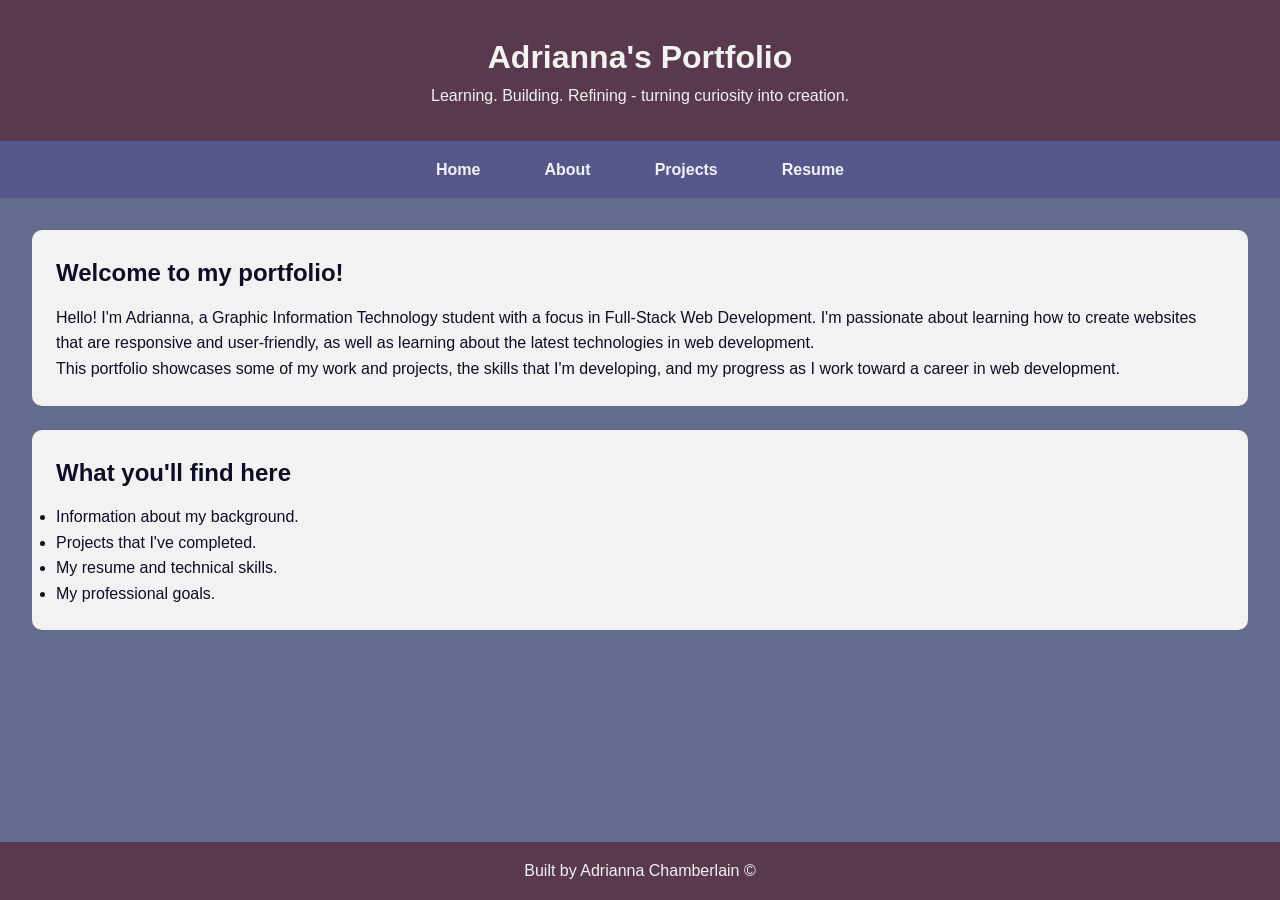
<file: index.html>
<!DOCTYPE html>
<html lang="en">
<head>
    <meta charset="UTF-8">
    <meta name="viewport" content="width=device-width, initial-scale=1.0">
    <link rel="stylesheet" href="styles.css">
    <title>Adrianna's Portfolio</title>
</head>
<body>
   <header>
     <h1>Adrianna's Portfolio</h1>
     <p>Learning. Building. Refining - turning curiosity into creation.</p>
   </header>
   <nav>
        <ul>
            <li><a href="index.html">Home</a></li>
            <li><a href="about.html">About</a></li>
            <li><a href="projects.html">Projects</a></li>
            <li><a href="resume.html">Resume</a></li>
        </ul>
   </nav>
   <main>
     <section>   
          <h2>Welcome to my portfolio!</h2>
          <p>Hello! I'm Adrianna, a Graphic Information Technology student with a focus in Full-Stack Web Development. I'm passionate about learning how to create websites that are responsive and user-friendly, as well as learning about the latest technologies in web development.</p>
          <p>This portfolio showcases some of my work and projects, the skills that I'm developing, and my progress as I work toward a career in web development.</p>
     </section>

     <section>
          <h2>What you'll find here</h2>
          <ul>
               <li>Information about my background.</li>
               <li>Projects that I've completed.</li>
               <li>My resume and technical skills.</li>
               <li>My professional goals.</li>
          </ul>
     </section>
   </main>
   <footer>
        <p>Built by Adrianna Chamberlain &copy;</p>
   </footer>
</body>
</html>
</file>
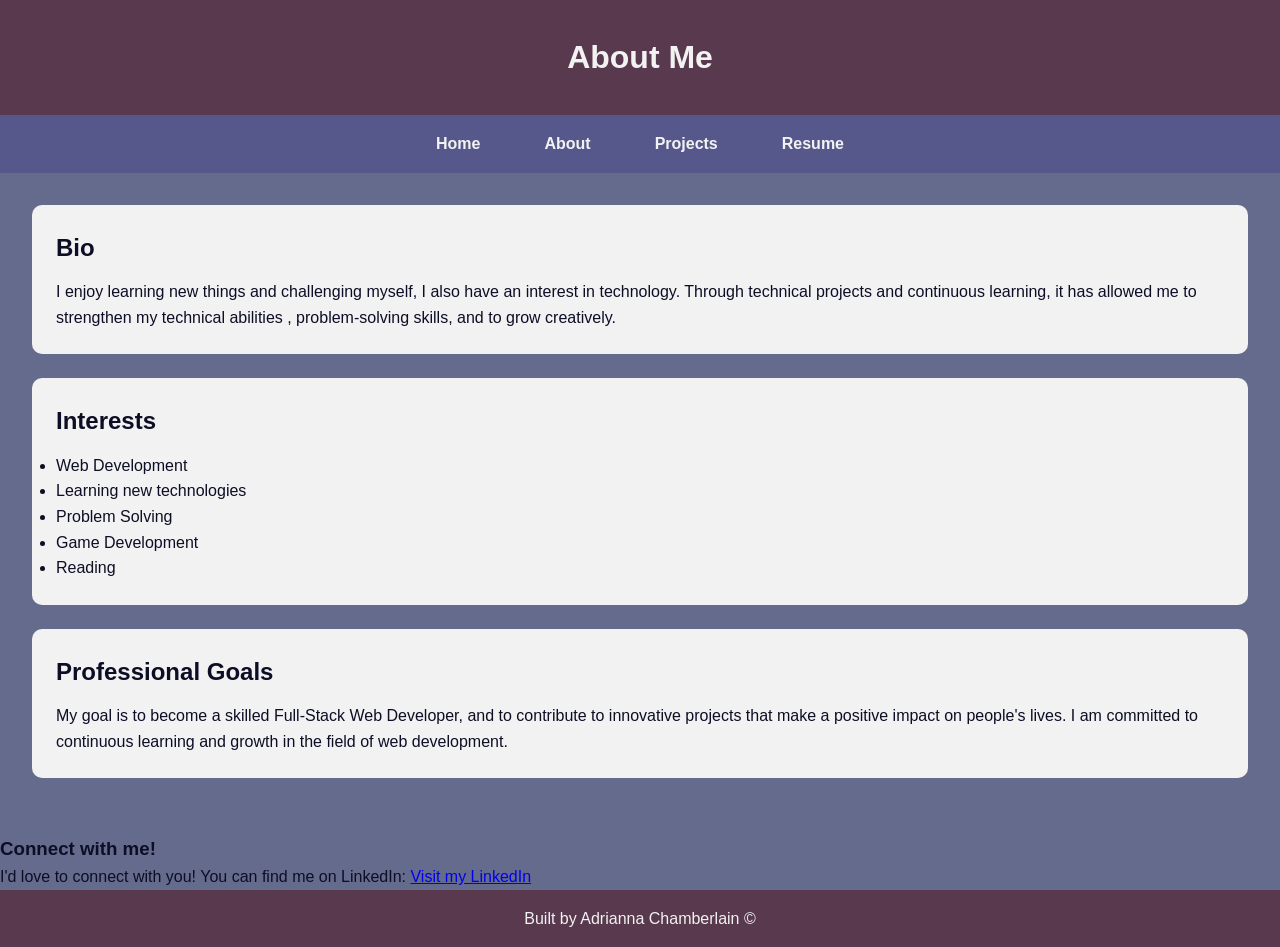
<file: about.html>
<!DOCTYPE html>
<html lang="en">
<head>
    <meta charset="UTF-8">
    <meta name="viewport" content="width=device-width, initial-scale=1.0">
    <link rel="stylesheet" href="styles.css">
    <title>About Me</title>
</head>
<body>
   <header>
        <h1>About Me</h1>
   </header>
   <nav>
        <ul>
            <li><a href="index.html">Home</a></li>
            <li><a href="about.html">About</a></li>
            <li><a href="projects.html">Projects</a></li>
            <li><a href="resume.html">Resume</a></li>
        </ul>
   </nav>
   <main>
    <section>
        <h2>Bio</h2>
        <p>I enjoy learning new things and challenging myself, I also have an interest in technology. Through technical projects and continuous learning, it has allowed me to strengthen my technical abilities , problem-solving skills, and to grow creatively.</p>
    </section>

    <section>
        <h2>Interests</h2>
        <ul>
            <li>Web Development</li>
            <li>Learning new technologies</li>
            <li>Problem Solving</li>
            <li>Game Development</li>
            <li>Reading</li>
        </ul>
    </section>

    <section>
        <h2>Professional Goals</h2>
        <p>My goal is to become a skilled Full-Stack Web Developer, and to contribute to innovative projects that make a positive impact on people's lives. I am committed to continuous learning and growth in the field of web development.</p>
    </section>
   </main>

   <aside>
    <h3>Connect with me!</h3>
    <p>I'd love to connect with you! You can find me on LinkedIn: <a href="https://www.linkedin.com/in/adrianna-chamberlain/" target="_blank">Visit my LinkedIn</a></p>
   </aside>
   <footer>
        <p>Built by Adrianna Chamberlain &copy;</p>
   </footer> 
</body>
</html>
</file>
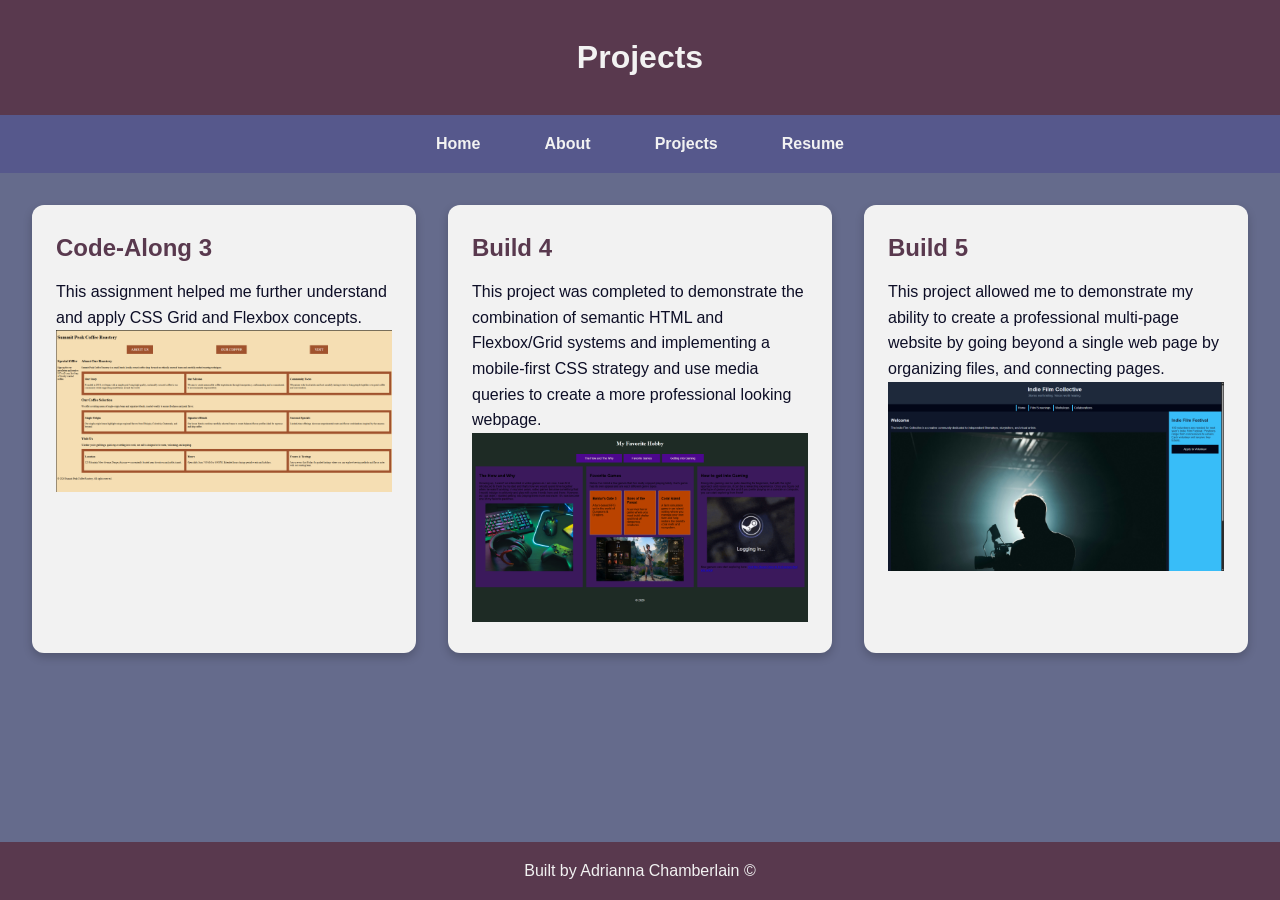
<file: projects.html>
<!DOCTYPE html>
<html lang="en">
<head>
    <meta charset="UTF-8">
    <meta name="viewport" content="width=device-width, initial-scale=1.0">
    <link rel="stylesheet" href="styles.css">
    <title>Projects</title>
</head>
<body>
   <header>
        <h1>Projects</h1>
   </header>
   <nav>
        <ul>
            <li><a href="index.html">Home</a></li>
            <li><a href="about.html">About</a></li>
            <li><a href="projects.html">Projects</a></li>
            <li><a href="resume.html">Resume</a></li>
        </ul>
   </nav>
   <main>

    <div class="card-row">
        <section class="card">
            <h2><a href="https://codepen.io/achamb41/pen/YPpeLxm" target="_blank">Code-Along 3</a></h2>
            <p>This assignment helped me further understand and apply CSS Grid and Flexbox concepts.</p> 
            <img src="Images/Code-along3.png" alt="Screenshot of Code-Along 3 assignment.">
        </section>
        
        <section class="card">
            <h2><a href="https://achamb41.github.io/Chamberlain-4-Build/" target="_blank">Build 4</a></h2>
            <p>This project was completed to demonstrate the combination of semantic HTML and Flexbox/Grid systems and implementing a mobile-first CSS strategy and use media queries to create a more professional looking webpage.</p>
            <img src="Images/Build4.png" alt="Screenshot of Build 4 project.">
        </section>

        <section class="card">
            <h2><a href="https://achamb41.github.io/5-Build/" target="_blank">Build 5</a></h2>
            <p>This project allowed me to demonstrate my ability to create a professional multi-page website by going beyond a single web page by organizing files, and connecting pages.</p>
            <img src="Images/Build5.png" alt="Screenshot of Build 5 project.">
        </section>
    </div>

   </main>
   <footer>
        <p>Built by Adrianna Chamberlain &copy;</p>
   </footer> 
</body>
</html>
</file>
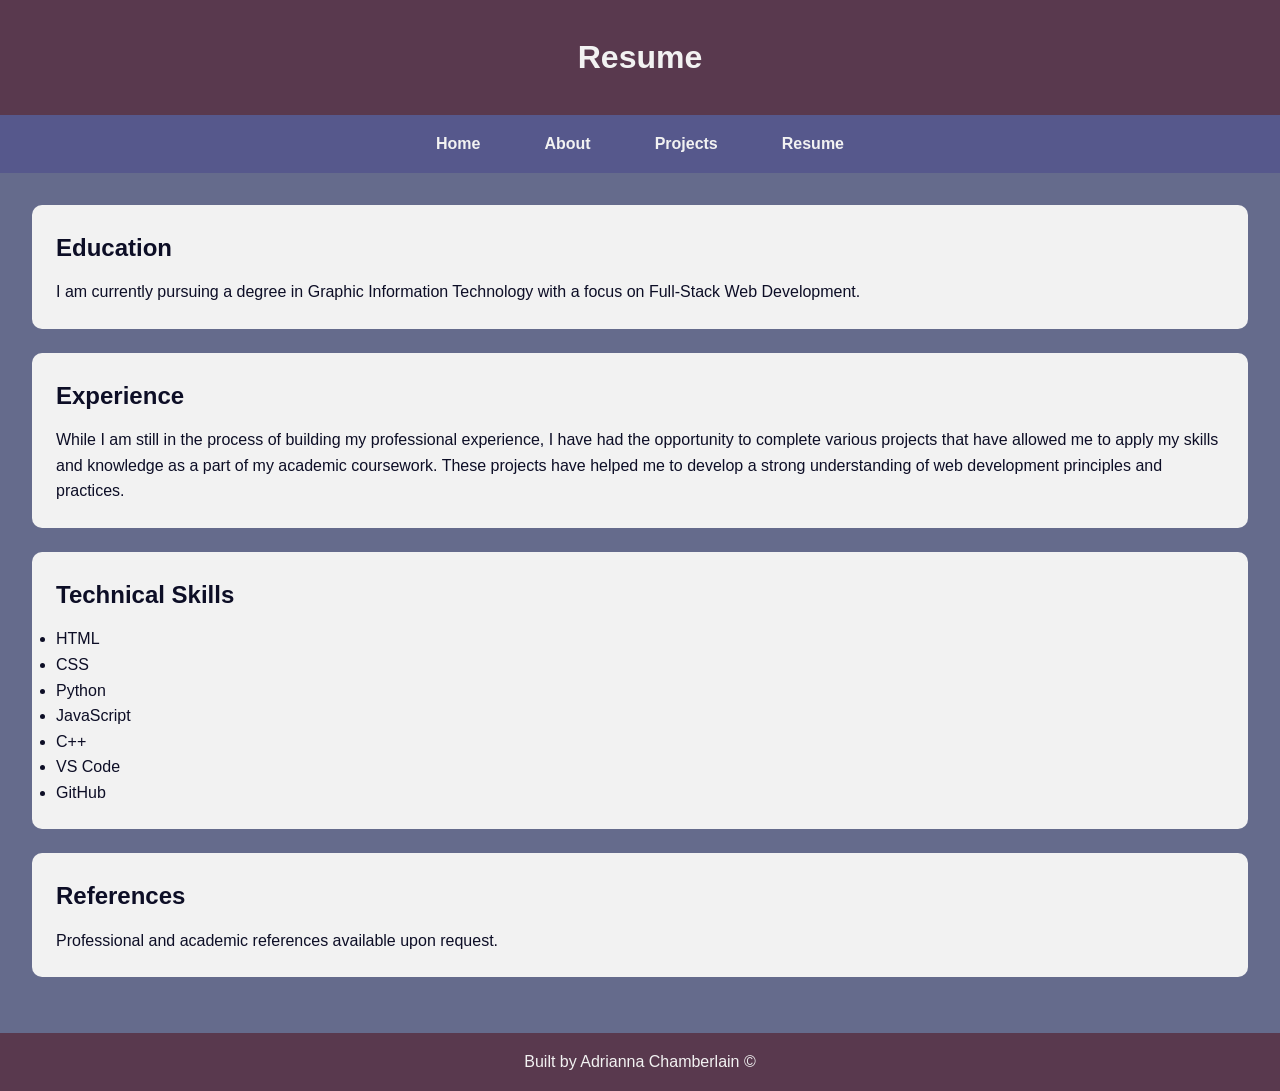
<file: resume.html>
<!DOCTYPE html>
<html lang="en">
<head>
    <meta charset="UTF-8">
    <meta name="viewport" content="width=device-width, initial-scale=1.0">
    <link rel="stylesheet" href="styles.css">
    <title>Resume</title>
</head>
<body>
    <header>
        <h1>Resume</h1>
    </header>
   <nav>
        <ul>
            <li><a href="index.html">Home</a></li>
            <li><a href="about.html">About</a></li>
            <li><a href="projects.html">Projects</a></li>
            <li><a href="resume.html">Resume</a></li>
        </ul>
   </nav>
   <main>
        <section>
            <h2>Education</h2>
            <p>I am currently pursuing a degree in Graphic Information Technology with a focus on Full-Stack Web Development.</p>
        </section>
        <section>
            <h2>Experience</h2>
            <p>While I am still in the process of building my professional experience, I have had the opportunity to complete various projects that have allowed me to apply my skills and knowledge as a part of my academic coursework. These projects have helped me to develop a strong understanding of web development principles and practices.</p>
        </section>
        <section>
            <h2>Technical Skills</h2>
            <ul>
                <li>HTML</li>
                <li>CSS</li>
                <li>Python</li>
                <li>JavaScript</li>
                <li>C++</li>
                <li>VS Code</li>
                <li>GitHub</li>
            </ul>
        </section>
        <section>
            <h2>References</h2>
            <p>Professional and academic references available upon request.</p>
        </section>
   </main>
   <footer>
        <p>Built by Adrianna Chamberlain &copy;</p>
   </footer>
</body>
</html>
</file>
<file: styles.css>
/* CSS by Adrianna Chamberlain */
/* Color Palette:
   Primary: #59394E (Dark Purple)
   Secondary: #F2F2F2 (Light Gray)
   Accent: #56588C(Medium Purple)
   Background: #656B8C (Light Purple)
   Text: #0D0E26 (Dark Blue) */

   /* GLOBAL (base) MOBILE FIRST */
   
   * {
      margin: 0;
      padding: 0;
      box-sizing: border-box;
   }

   body {
    background-color: #656B8C;
    color: #0D0E26;
    font-family: shelby, sans-serif;
    line-height: 1.6;
    min-height: 100vh;
    max-height: 1100px;
    margin: 0 auto;
    display: flex;
    flex-direction: column;
   }

   img {
      max-width: 100%;
   }

   header {
      background-color:#59394E;
      color: #F2F2F2;
      text-align: center;
      padding: 2rem;
   }

   nav {
      background-color: #56588C;
   }

   nav ul {
      list-style: none;
      display: flex;
      flex-direction: column;
   }

   nav li {
      text-align:center;
   }

   nav a {
      display: block;
      padding: 1rem;
      color: #F2F2F2;
      text-decoration: none;
      font-weight: bold;
   }

   nav a:hover {
      background-color: #59394E;
   }

   /*=== Main content ===*/
   main {
      display: block;
      padding: 2rem;
      flex: 1;
   }

   section {
      background-color: #F2F2F2;
      padding: 1.5rem;
      border-radius: 10px;
      margin-bottom: 1.5rem;
   }

   h2 {
      margin-bottom: .75rem;
   }

   h2 a {
      color: #59394E;
      text-decoration: none;
   }

   h2 a:hover {
      color: #56588C;
      text-decoration: underline;
   }

   /* === cards === */ 
   .card-row {
      display: grid;
      grid-template-columns: 1fr;
      gap: 2rem;
   }

   .card {
      background-color: #F2F2F2;
      padding: 1.5rem;
      border-radius: 12px;
      box-shadow: 0 4px 10px rgba(0, 0, 0, 0.2);
      transition: transform 0.2s ease, box-shadow 0.2s ease;
   }

   .card:hover {
      transform: translateY(-5px);
      box-shadow: 0 8px 18px rgba(0, 0, 0, 0.3);
   }

   .card h3 {
      margin-bottom: 0.75rem;
   }

   .card a {
      color: #59394E;
      text-decoration: none;
   }

   .card a:hover {
      text-decoration: underline;
   }

   /*=== Footer ===*/
   footer {
      background-color: #59394E;
      color: #F2F2F2;
      text-align: center;
      padding: 1rem;
   }

   /* === Media Query === */
   @media (min-width: 768px) {
      nav ul {
         flex-direction: row;
         justify-content: center;
      }

      nav li {
         margin: 0 1rem;
      }

      .card-row {
         grid-template-columns: repeat(3, 1fr);
      }
   }
</file>
